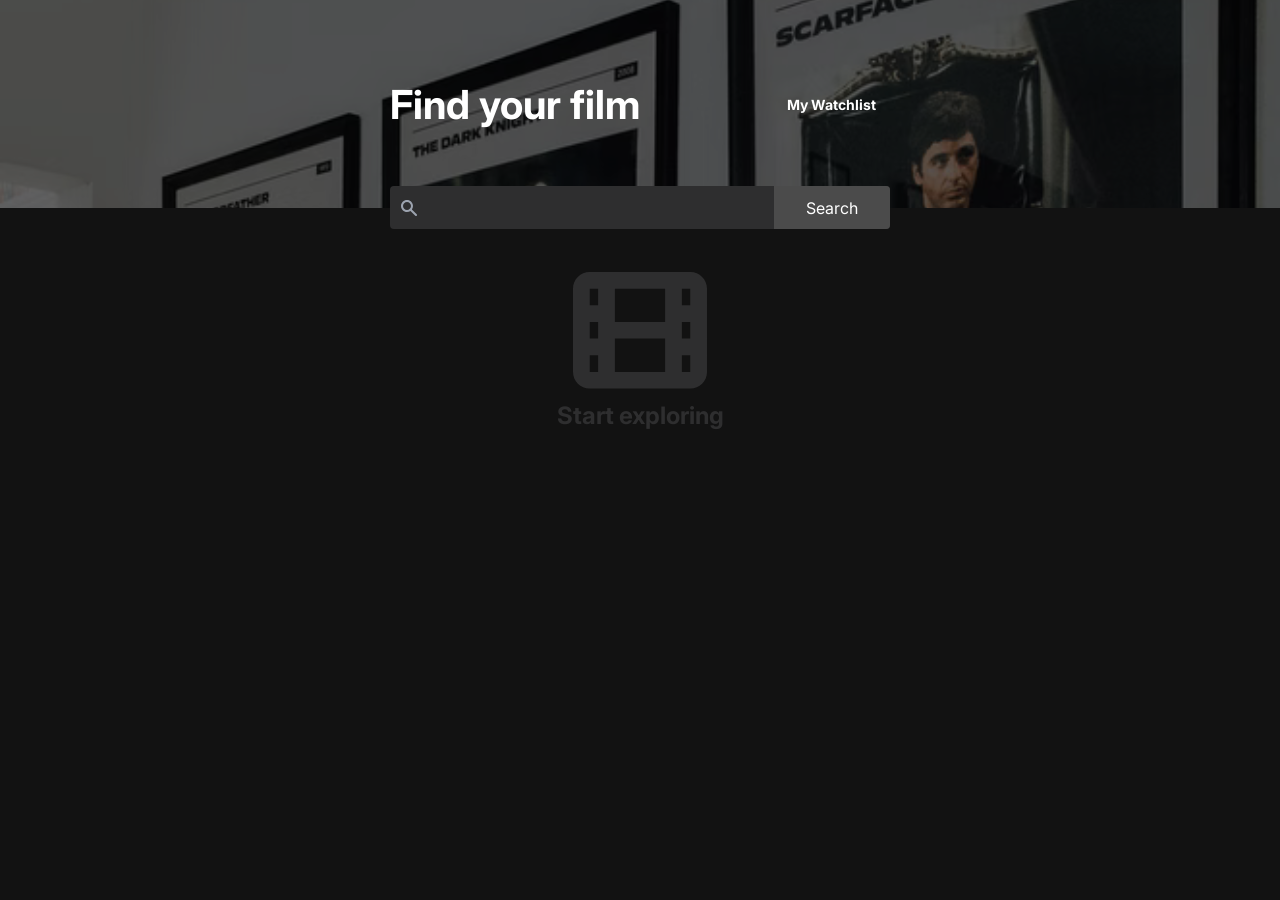
<file: index.html>
<!DOCTYPE html>
<html lang="en">
<head>
	<meta charset="UTF-8">
	<meta name="viewport" content="width=device-width, initial-scale=1.0">
	<link rel="stylesheet" href="index.css">
	<title>Movie Watchlist | Christian Mbolanantenaina</title>
</head>
<body>
	<header>
		<div class="top">
			<h1 class="main-title">Find your film</h1>
			<button type="button" id="myWatchList-btn" class="header-btn">My Watchlist</button>
		</div>
		<form class="bottom" id="form">
			<img src="./assets/search-Icon.svg" alt="" class="srch-btn">
			<input type="text" name="search-value" class="search-input" id="search-value" aria-label="search input">
			<button type="submit" class="src-btn">Search</button>
		</form>
	</header>
	<main id="main-content" class="main-content">
		<!-- Default content -->
		 <div class="default-content">
			<img src="./assets/default-icon.svg" alt="" class="default-img">
			<p class="defaul-p">Start exploring</p>
		 </div>
		<!-- Default content -->
	</main>
	<script src="index.js" type="module"></script>
</body>
</html>
</file>
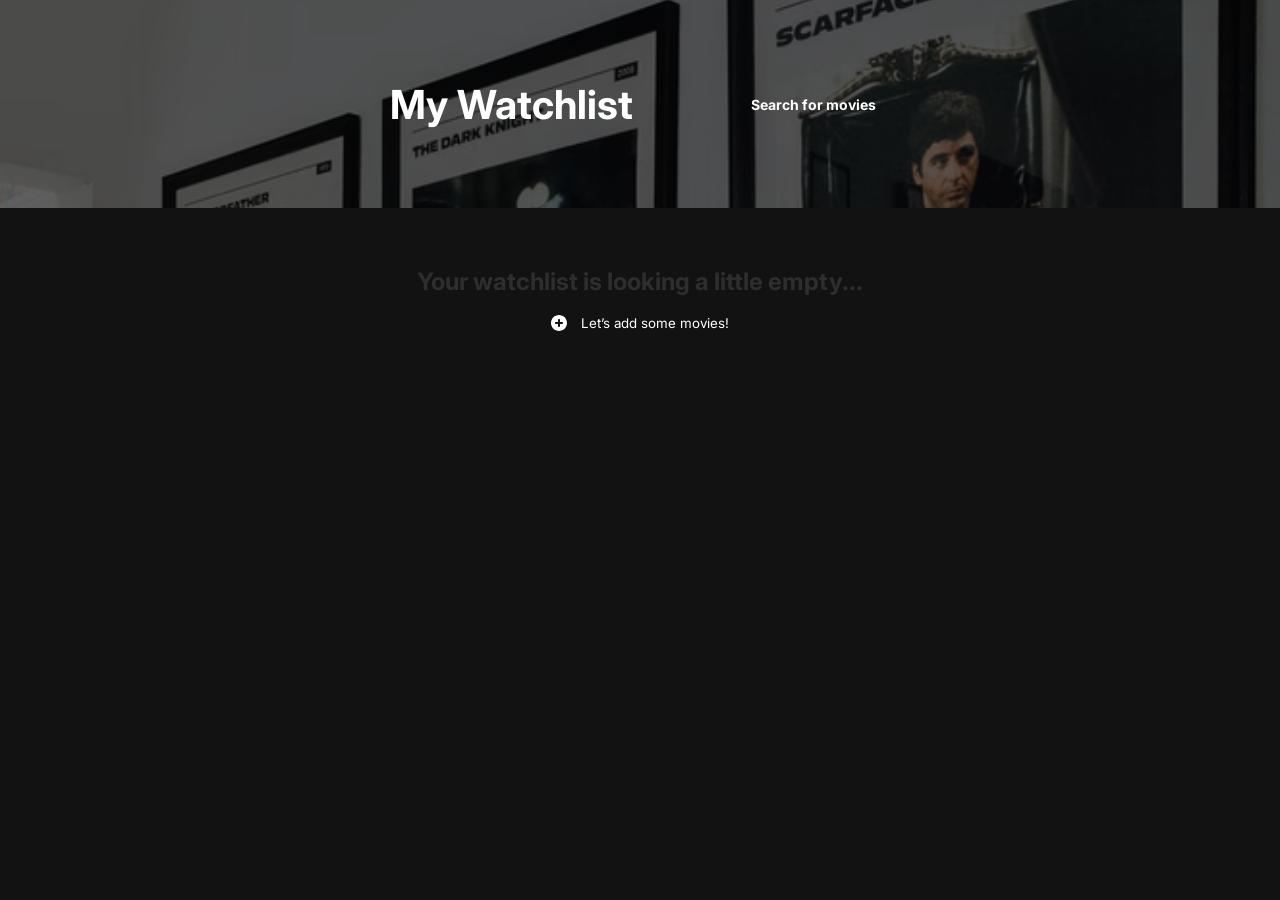
<file: movieList.html>
<!DOCTYPE html>
<html lang="en">
<head>
	<meta charset="UTF-8">
	<meta name="viewport" content="width=device-width, initial-scale=1.0">
	<link rel="stylesheet" href="index.css">
	<title>Movie Watchlist | Christian Mbolanantenaina</title>
</head>
<body>
	<header>
		<div class="top">
			<h1 class="main-title">My Watchlist</h1>
			<button type="button" id="searchMovie-btn" class="header-btn">Search for movies</button>
		</div>
	</header>
	<main id="main-content" class="main-content">
		<!-- Default content -->
		 <div class="default-content" id="watchlist-nav">
			<p class="defaul-p">Your watchlist is looking a little empty...</p>
			<button type="button" class="watch-btn" id="search-btn">
				<a href="./index.html" class="index-link">
					<img src="./assets/plus-icon.svg" alt="" class="watchlist-svg">
					Let’s add some movies!
				</a>
			</button>
		 </div>
		<!-- Default content -->
	</main>
	<script src="movieList.js" type="module"></script>
</body>
</html>
</file>
<file: index.css>
@import url(https://fonts.googleapis.com/css?family=Inter:100,200,300,regular,500,600,700,800,900,100italic,200italic,300italic,italic,500italic,600italic,700italic,800italic,900italic);

* {
	padding: 0;
	margin: 0;
	box-sizing: border-box;
	font-family: Inter, sans-serif;
}

:root {
	--max-width: 500px;
}

body {
	background-color:#121212;
	color: white;
	display: flex;
	align-items: center;
	flex-direction: column;
	height: 100dvh;
	gap: 4em;
	overflow-y: scroll;
}

header {
	background: url('./assets/bg-img.png');
	background-color: rgba(0, 0, 0, 0.6);
	background-size: cover;
	background-position: 0% 20%;
	background-blend-mode: multiply;
	height: 208px;
	width: 100%;
	min-height: 208px;
	display: flex;
	position: relative;
	justify-content: center;
}

.top, .bottom {
	max-width: var(--max-width);
	width: 100%;
	display: flex;
	align-items: center;
}

.top {
	justify-content: space-between;
}

.top > .main-title {
	font-size: 2.5rem;
	font-weight: bold;
}

.top > .header-btn {
	background-color: transparent;
	color: white;
	font-size: 0.875rem;
	font-weight: bold;
	border: 0;
	cursor: pointer;
	padding: 0.5em 1em;
}


.bottom {
	position: absolute;
	bottom: -10%;
	left: 50%;
	align-items: stretch;
	transform: translateX(-50%);
	justify-content: center;
	width: 100%;
	background-color: #2E2E2F;
	border-radius: 4px;
	overflow: hidden;
}

.src-btn {
	padding: 0.7em 2em;
	border: 0;
	color: white;
	background-color: #4B4B4B;
	cursor: pointer;
	font-size: 1em;
}

.search-input {
	flex: 1;
	width: 0;
	background-color: transparent;
	border: 0;
	font-size: 1em;
	color: #A5A5A5;
}

.search-input:focus {
	outline: 0;
}

.srch-btn {
	padding: 0.7em;
	cursor: pointer;
}


/* Main content */

.main-content {
	position: relative;
	max-width:  var(--max-width);
	width: 100%;
	gap: 1em;
	display: flex;
	flex-direction: column;
}

.default-content {
	display: flex;
	flex-direction: column;
	align-items: center;
	gap: 1em;
	margin: auto;
	animation: slideIn 0.5 ease;
}

.default-img {
	width: 80%;
}

.defaul-p {
	color: #2E2E2F;
	font-size: 1.5em;
	font-weight: 700;
	line-height: 20px;
	text-align: center;
}

/* Film */
.film {
	display: flex;
	width: 100%;
	transform: translateY(100px) scale(0.8);
	filter: blur(10px);
	align-items: center;
	animation: slideIn ease both;
	animation-timeline: view();
	animation-range: cover 0dvh cover 30dvh;
}

@keyframes slideIn {
	0% {
		transform: translateY(100px) scale(0.8);
		filter: blur(10px);
	}
	100% {
		transform: translateY(0) scale(1);
		filter: blur(0px);
	}
}

.poster {
	max-width: 100px;
	width: 100%;
}

.film-info {
	padding: 1.5em;
	display: flex;
	flex-direction: column;
}

.title-rating {
	display: flex;
	align-items: center;
	gap: 0.5em	;
}

.title {
	font-size: 1.125em;
	font-weight: 500;
}

.rating {
	display: flex;
	align-items: center;
	gap: 0.5em;
}

.additional-info {
	display: flex;
	gap: 0.5em;
	font-size: 0.75rem;
	align-items: center;
}

.watch-btn {
	background-color: transparent;
	color: white;
	padding: 0.5em 1em;
	display: flex;
	gap: 0.5em;
	align-items: center;
	border: 0;
	cursor: pointer;
	z-index: 1;
}

.watchlist-svg {
	height: 1rem;
	transform: rotate(0deg);
	transition: .3s ease;
	pointer-events: none;
}

.watchlist-svg.active {
	transform: rotate(-45deg);
}


.description {
	font-size: 0.875rem;
	color: #A5A5A5;
}

hr {
	border: 1px solid #2C2C2C;
	animation: slideIn ease both;
	animation-timeline: view();
	animation-range: cover 0dvh cover 50dvh;
}

@media (max-width: 550px) {
	:root{
		--max-width: 90%;
		font-size: 0.9rem;
	}
	
	.srch-btn {
		display: none;
	}
	.search-input {
		padding-left: 1em;
	}
}

.index-link {
	display: flex;
	gap: 1em;
	font-size: 1em;
	color: white;
	text-decoration: none;
}
</file>
